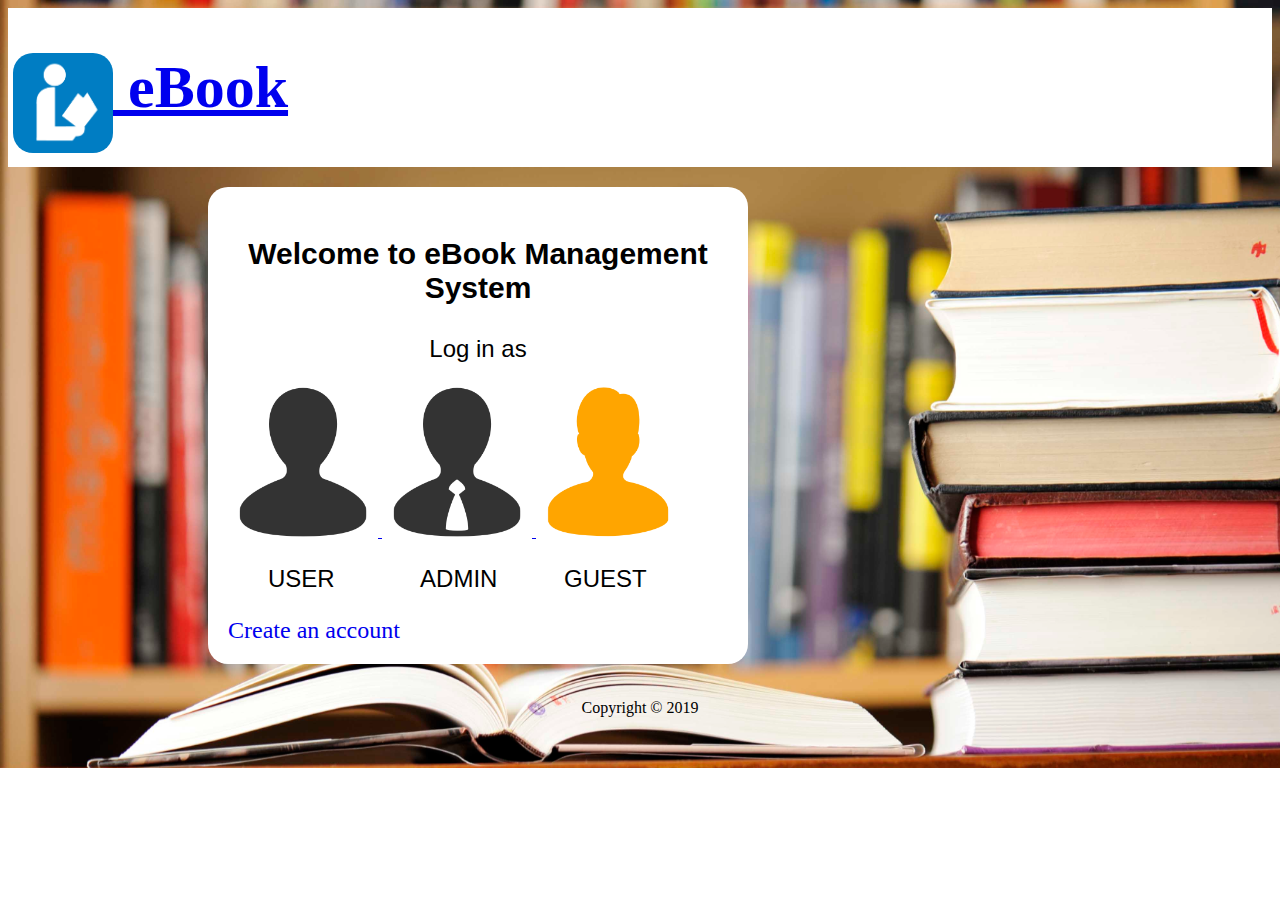
<file: index.html>
<!DOCTYPE html>
<html>
<head>
<meta charset="utf-8">
<title>eBook</title>
<style>

body {
    background-image: url("library.jpg");
	background-size: 1366px 768px;
    background-repeat: no-repeat;
}
h1 {
    font-family: Gill Sans, Verdana;
	font-size: 60px;
	color: #2266FF;
}
p{
	font-family: 'Open Sans', Arial, Helvetica, sans-serif;
	color: #FFFFFF;
}
#header {
    background-color: white;
    color:white;
    text-align:left;
	padding: 5px;
}

#footer {
    color:black;
    clear:both;
    text-align:center;
    padding:5px;
    margin-top: 30px;	
}

</style>
</head>
<body>
<div id="header">
<pre><h1><a href="index.html"><img src="images\librarysymbol.gif" alt="Logo"
  style="float:left;width:100px;height:100px;border-radius: 20px 20px 20px 20px;"> eBook</a></h1></pre>
</div>
<div style="background-color:white; color:black; padding:20px;margin-left:200px;margin-top:20px; width:500px;border-radius: 20px 20px 20px 20px;">

<p style="color:black;text-align:center;font-size: 30px"><b>Welcome to eBook Management System</b></p>
<p style="color:black;text-align:center;font-size: 24px">Log in as</p>

<a href="userlogin.php">
<img src="images\user.png" alt="UserImage" style="width:150px;height:150px;border:0">
</a>

<a href="adminlogin.php">
<img src="images\admin.png" alt="AdminImage" style="width:150px;height:150px;border:0">
</a>

<a href="guesthomepage.html">
<img src="images\guest.png" alt="GuestImage" style="width:150px;height:150px;border:0">
</a>

<pre><p style="color:black;text-align:left;font-size: 24px">      USER             ADMIN          GUEST</p></pre>

<a href="registration.php" style="font-size: 24px;text-decoration:none">Create an account</a>
</div>
<div id="footer">
Copyright © 2019
</div>

</body>

</html>
</file>
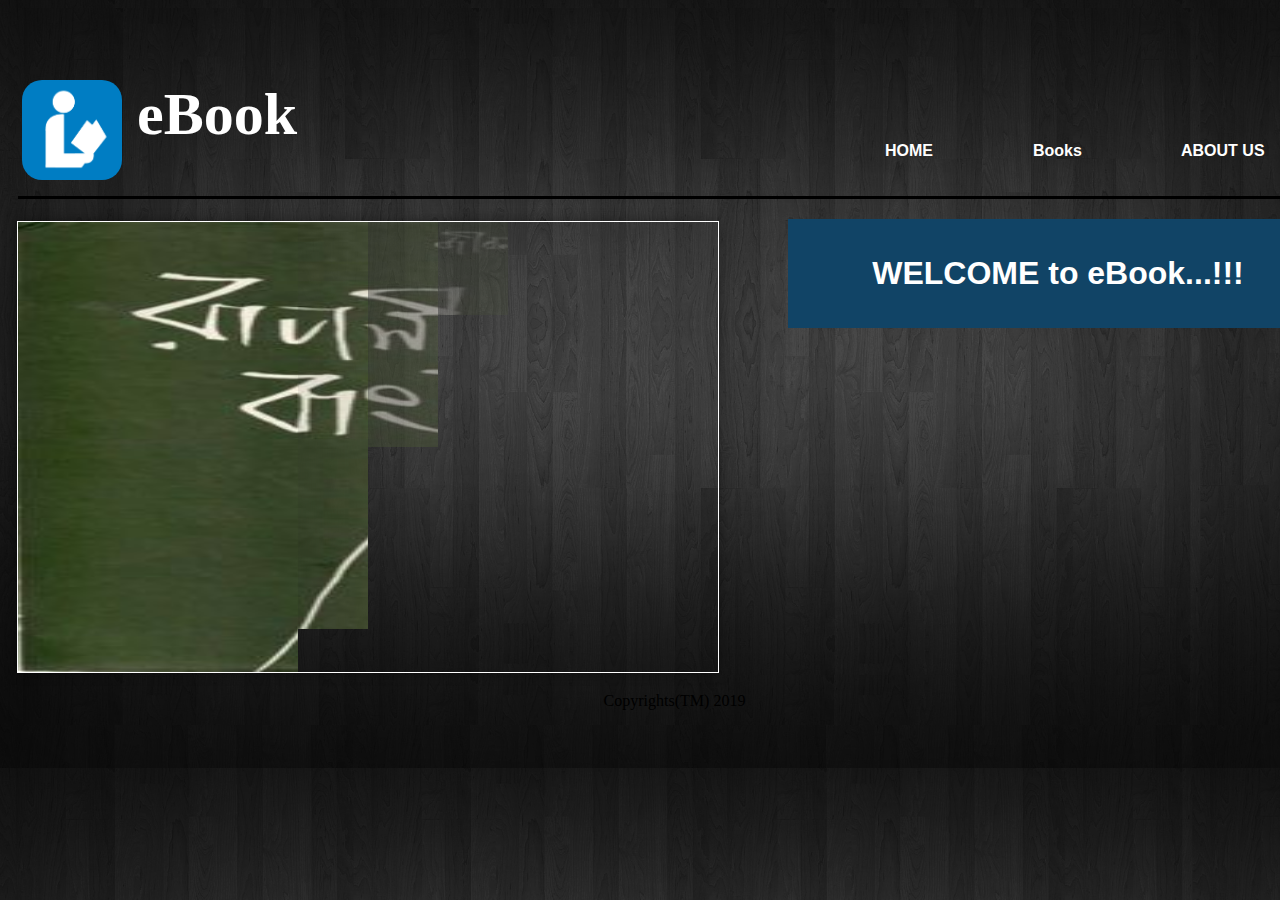
<file: guesthomepage.html>
<!DOCTYPE html>
<html>
<head>
<meta charset="utf-8">
<title>eBook</title>
<!-- Javascript -->
<link rel="stylesheet" type="text/css" href="cssmain\guest.css">
<script type="text/javascript" src="js/sliderman.1.3.8.js"></script>
<link rel="stylesheet" type="text/css" href="css/sliderman.css" />
<!-- Javascript -->
</head>

<body>
<div id="wrapper">
<div id="header">
<br>
<pre><h1><a href="index.html"><img src="images\librarysymbol.gif" alt="Logo"
  style="float:left;width:100px;height:100px;border-radius: 20px 20px 20px 20px;"> eBook</a></h1></pre>

 <div id="dropdown">
   <ul id="drop-nav" style="font-family:Arial;">
  
  <li><a href="guesthomepage.html">HOME</a>
  </li>
  <li><a href="books.php">Books</a>
    
  </li>
  <li><a href="#">ABOUT US</a>
  </li>  
</ul>
   
  </div>
</div>
<hr>
<!-- Javascript -->

		<div id="examples_outer">

			<div id="slider_container_2">

				<div id="SliderName_2" class="SliderName_2">
					<img src="img/one.jpg" width="700" height="450" alt="Demo2 first" title="Demo2 first" usemap="#img1map" />
					<map name="img1map">
						<area href="#img1map-area1" shape="rect" coords="100,100,200,200" />
						<area href="#img1map-area2" shape="rect" coords="300,100,400,200" />
					</map>
					<div class="SliderName_2Description">Featured: <strong></strong></div>
					<img src="img/two.jpg" width="700" height="450" alt="Demo2 second" title="Demo2 second" />
					<div class="SliderName_2Description">Featured: <strong></strong></div>
					<img src="img/three.jpg" width="700" height="450" alt="Demo2 third" title="Demo2 third" />
					<div class="SliderName_2Description">Featured: <strong></strong></div>
					<img src="img/four.jpg" width="700" height="450" alt="Demo2 fourth" title="Demo2 fourth" />
					<div class="SliderName_2Description">Featured: <strong></strong></div>
				</div>
				<div class="c"></div>
				<div id="SliderNameNavigation_2"></div>
				<div class="c"></div>

				<script type="text/javascript">
					effectsDemo2 = 'rain,stairs,fade';
					var demoSlider_2 = Sliderman.slider({container: 'SliderName_2', width: 700, height: 450, effects: effectsDemo2,
						display: {
							autoplay: 3000,
							loading: {background: '#000000', opacity: 0.5, image: 'img/loading.gif'},
							buttons: {hide: true, opacity: 1, prev: {className: 'SliderNamePrev_2', label: ''}, next: {className: 'SliderNameNext_2', label: ''}},
							description: {hide: true, background: '#000000', opacity: 0.4, height: 50, position: 'bottom'},
							navigation: {container: 'SliderNameNavigation_2', label: '<img src="img/clear.gif" />'}
						}
					});
				</script>

				<div class="c"></div>
			</div>
			<div class="c"></div>
		</div>
		<div class="c"></div>
<!-- Javascript -->
 
 <div class="up-right" style="background-color:#114466; color:black; padding:20px;margin-left:770px;margin-top:20px; width:500px;">

			<center><p ><font size="6px"><b>WELCOME to eBook...!!!</b></font></p><center>
			
		
</div>



<div id="footer">
Copyrights(TM) 2019
</div>
</div>
</body>
</html>
</file>
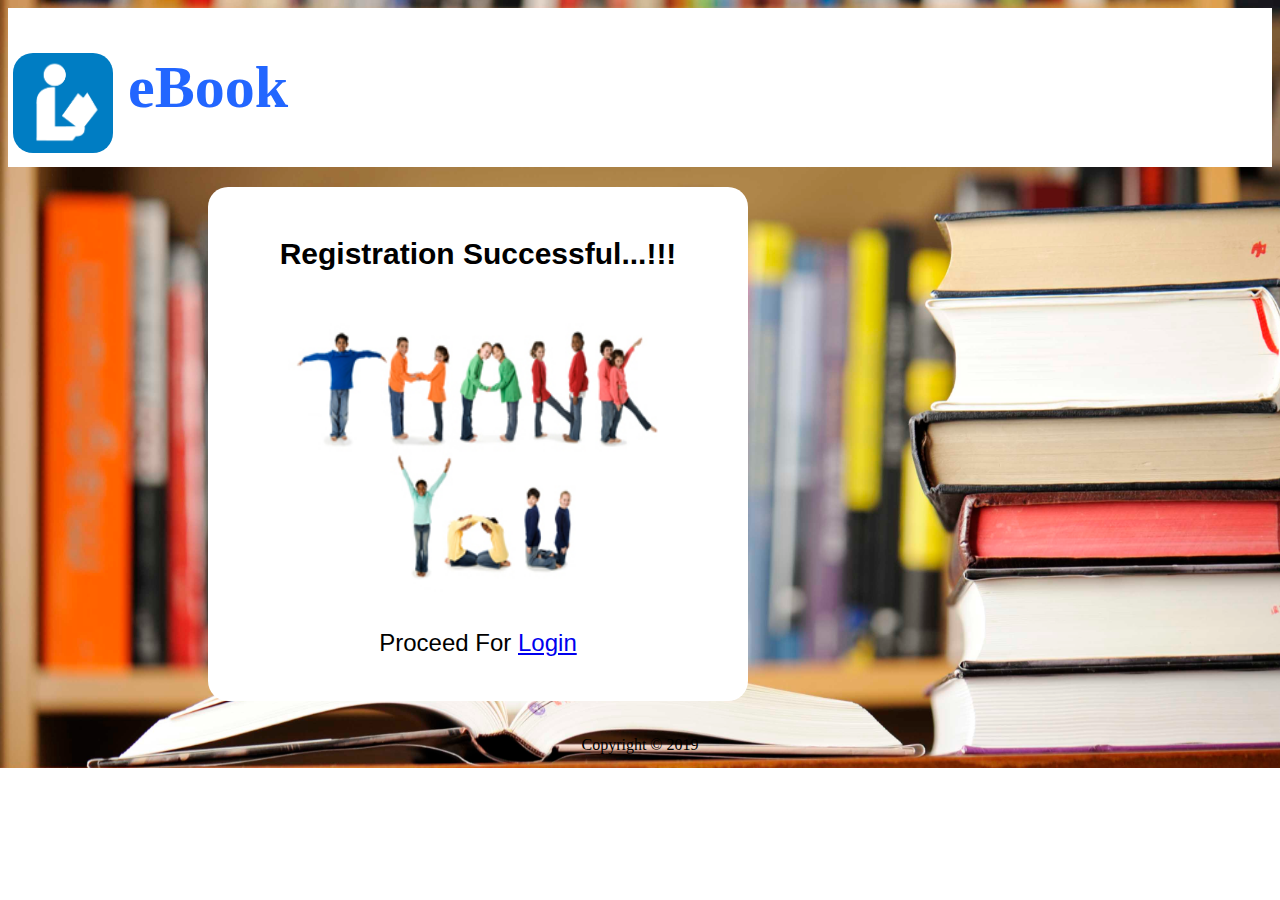
<file: thank.html>
<!DOCTYPE html>
<html>
<head>
<meta charset="utf-8">
<title>eBook</title>
<style>

body {
    background-image: url("library.jpg");
	background-size: 1366px 768px;
    background-repeat: no-repeat;
}
h1 {
    font-family: Gill Sans, Verdana;
	font-size: 60px;
	color: #2266FF;
}
p{
	font-family: 'Open Sans', Arial, Helvetica, sans-serif;
	color: #FFFFFF;
}
#header {
    background-color: white;
    color:white;
    text-align:left;
	padding: 5px;
}

#footer {
    color:black;
    clear:both;
    text-align:center;
    padding:5px;
    margin-top: 30px;	
}

</style>
</head>
<body>
<div id="header">
<pre><h1><img src="images\librarysymbol.gif" alt="Logo"
  style="float:left;width:100px;height:100px;border-radius: 20px 20px 20px 20px;"> eBook</h1></pre>
</div>
<div style="background-color:white; color:black; padding:20px;margin-left:200px;margin-top:20px; width:500px;border-radius: 20px 20px 20px 20px;">

<p style="color:black;text-align:center;font-size: 30px"><b>Registration Successful...!!!</b></p>

<center><img src="images\thankyou.jpg" alt="Thank You" style="width:400px;height:300px;border:0"></center>

<p style="color:black;text-align:center;font-size: 24px">Proceed For <a href="userlogin.php">Login</a></p>
</div>
<div id="footer">
Copyright © 2019
</div>

</body>

</html>
</file>
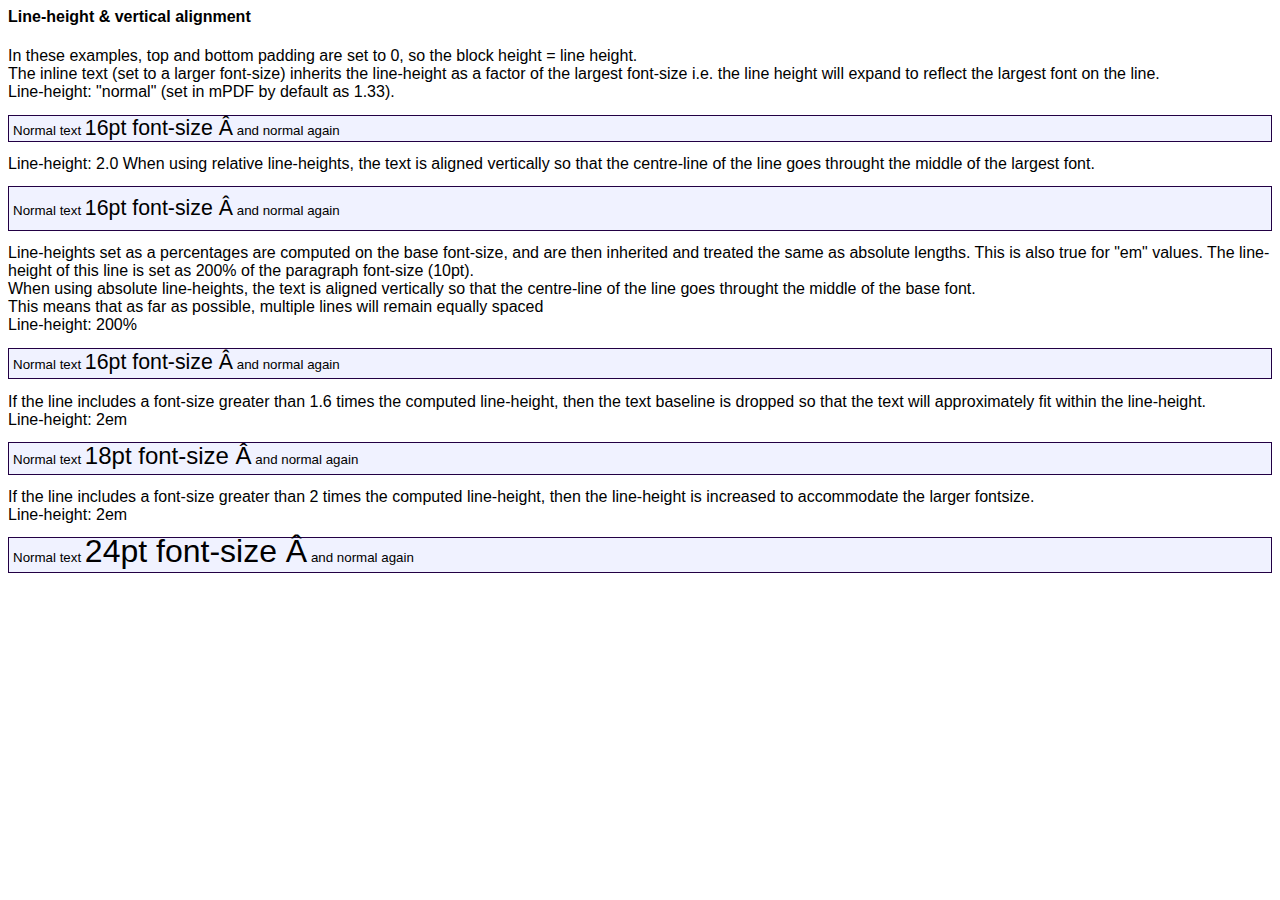
<file: MPDF57/examples/example52_lineheight.htm>
<html>
<head>
<style>
body { font-family: Arial, Helvetica, sans-serif; }
.gradient {
	border:0.1mm solid #220044; 
	background-color: #f0f2ff;
	background-gradient: linear #c7cdde #f0f2ff 0 1 0 0.5;
}
</style>
</head>
<body>
<h4>Line-height & vertical alignment</h4>
<div>In these examples, top and bottom padding are set to 0, so the block height = line height.</div>
<div>The inline text (set to a larger font-size) inherits the line-height as a factor of the largest font-size i.e. the line height will expand to reflect the largest font on the line.<br />
Line-height: "normal" (set in mPDF by default as 1.33).</div>
<p class="gradient" style="font-size: 10pt; line-height: normal; padding: 0 0.3em;">Normal text <span style="font-size: 16pt;">16pt font-size &#194;</span> and normal again</p>

<div>Line-height: 2.0 When using relative line-heights, the text is aligned vertically so that the centre-line of the line goes throught the middle of the largest font.</div>
<p class="gradient" style="font-size: 10pt; line-height: 2.0; padding: 0 0.3em;">Normal text <span style="font-size: 16pt;">16pt font-size &#194;</span> and normal again</p>

<div>Line-heights set as a percentages are computed on the base font-size, and are then inherited and treated the same as absolute lengths. This is also true for "em" values. The line-height of this line is set as 200% of the paragraph font-size (10pt).<br />
When using absolute line-heights, the text is aligned vertically so that the centre-line of the line goes throught the middle of the base font.<br />
This means that as far as possible, multiple lines will remain equally spaced<br />
Line-height: 200% </div>
<p class="gradient" style="font-size: 10pt; line-height: 200%; padding: 0 0.3em;">Normal text <span style="font-size: 16pt;">16pt font-size &#194;</span> and normal again</p>

<div>If the line includes a font-size greater than 1.6 times the computed line-height, then the text baseline is dropped so that the text will approximately fit within the line-height.
<br />Line-height: 2em</div>
<p class="gradient" style="font-size: 10pt; line-height: 2em; padding: 0 0.3em;">Normal text <span style="font-size: 18pt;">18pt font-size &#194;</span> and normal again</p>

<div>If the line includes a font-size greater than 2 times the computed line-height, then the line-height is increased to accommodate the larger fontsize.<br />
Line-height: 2em</div>
<p class="gradient" style="font-size: 10pt; line-height: 2em; padding: 0 0.3em;">Normal text <span style="font-size: 24pt;">24pt font-size &#194;</span> and normal again</p>
</body>
</html>
</file>
<file: css/sliderman.css>
#slider_container_2 { float: left; margin: 0 0 0 -15px; padding: 15px; width: 700px; background: url(../img/bg.png) no-repeat 0 0; }

.SliderName_2 {
	float: left;
	width: 700px;
	height: 450px;
	overflow: hidden;
}

.SliderNamePrev_2 {
	background: url(../img/left.png) no-repeat left center;
	width: 50px;
	height: 450px;
	display: block;
	position: absolute;
	top: 0;
	left: 0;
	text-decoration: none;
}

.SliderNameNext_2 {
	background: url(../img/right.png) no-repeat right center;
	width: 50px;
	height: 450px;
	display: block;
	position: absolute;
	top: 0;
	right: 0;
	text-decoration: none;
}

.SliderName_2Description {
	padding: 10px;
	font-family: Tahoma,Arial,Helvetica;
	font-size: 14px;
	line-height: 30px;
	letter-spacing: 1px;
	text-align: center;
	color: #ffffff;
	text-shadow: 0 1px 3px #000000;
}

#SliderNameNavigation_2 { margin: 0; padding: 10px 0 0 0; height: 16px; text-align: center; overflow-y: hidden; }

#SliderNameNavigation_2 a:link, #SliderNameNavigation_2 a:active, #SliderNameNavigation_2 a:visited, #SliderNameNavigation_2 a:hover{
	margin: 0;
	padding: 0;
	font-size: 0;
	line-height: 0;
	text-decoration: none;
}

#SliderNameNavigation_2 a img
{
	border: none;
	width: 16px;
	height: 16px;
	background: url(../img/bullet.png) no-repeat center center;
}

#SliderNameNavigation_2 a.active img
{
	background: url(../img/bullet_active.png) no-repeat center center;
}
</file>
